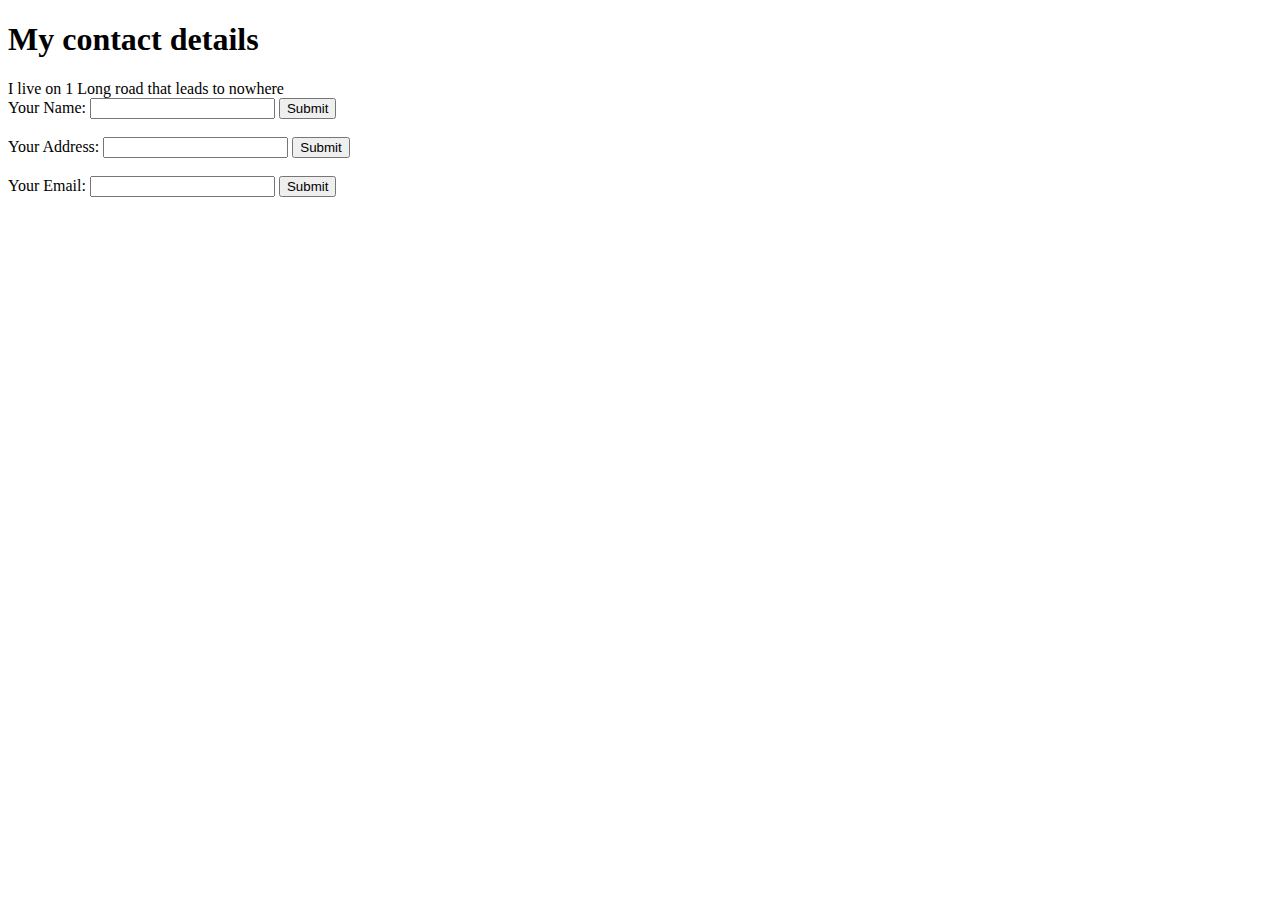
<file: hobbies.html>
<!DOCTYPE html>

<html>
    <head>
        <meta charset="utf-8">
        <title>My contact details</title>
    </head>
    <body> 
        <h1>My contact details</h1>
        <p1>I live on 1 Long road that leads to nowhere</p1>

        <form class= "" action="mailto:jawad.khan@macs.eu" method="post">
            <label> Your Name:</label>
            <input type="text" name=" your name" value="">
            <input type="submit" name="">

            <br>
            <br>

            <label> Your Address:</label>
            <input type="text" name=" your address" value="">
            <input type="submit" name="">

            <br>
            <br>

            <label> Your Email:</label>
            <input type="text" name=" your email" value="">
            <input type="submit" name="">


        </form>




    </body>


</html>
</file>
